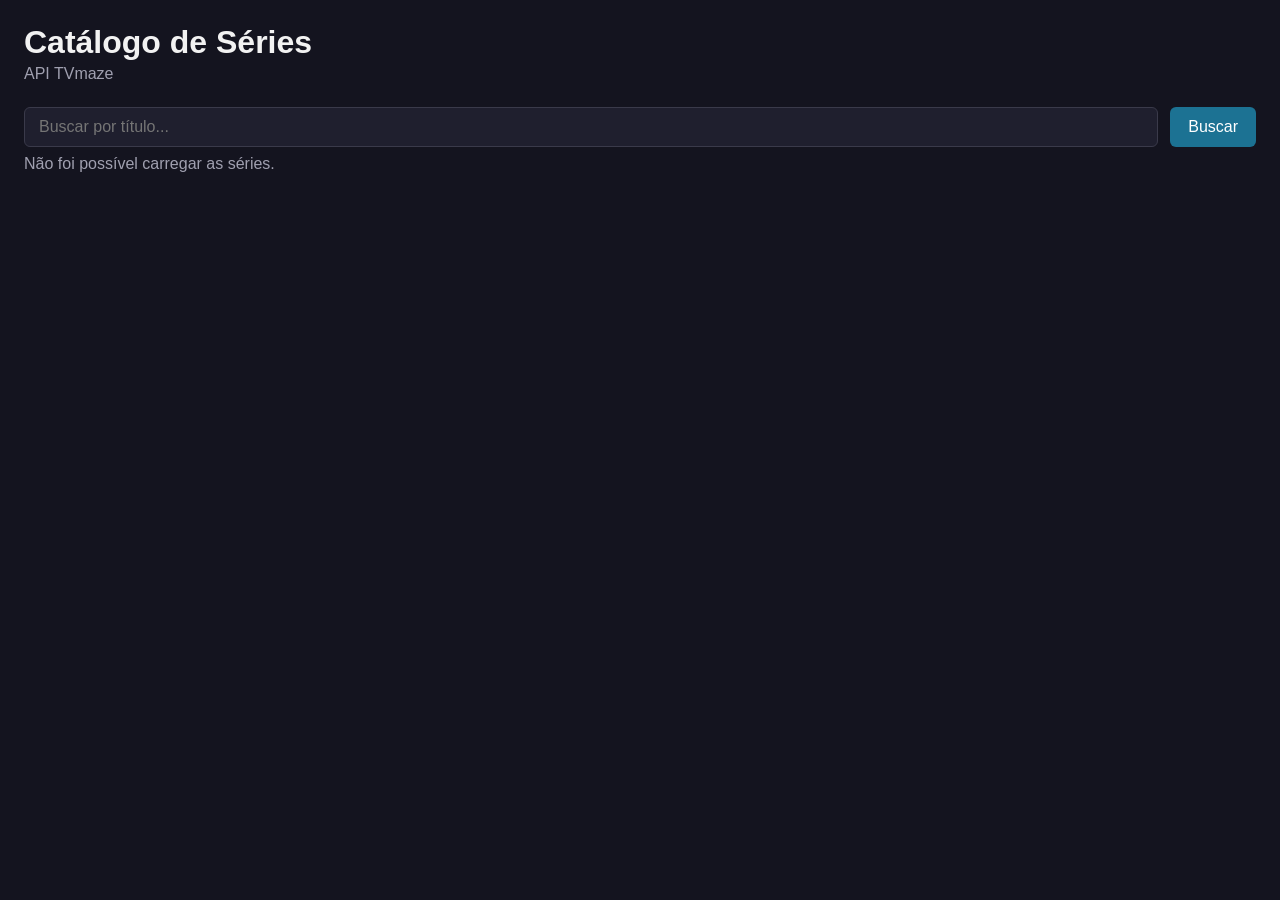
<file: aula10_final/index.html>
<!DOCTYPE html>
<html lang="pt-br">
<head>
  <meta charset="UTF-8">
  <meta name="viewport" content="width=device-width, initial-scale=1.0">
  <title>Catálogo de Séries</title>
  <link rel="stylesheet" href="style.css">
</head>
<body>

  <h1>Catálogo de Séries</h1>
  <p class="subtitulo">API TVmaze</p>

  <!-- AULA 10 — a busca agora é um formulário: o envio chama a API (endpoint /search/shows) -->
  <form class="controles" onsubmit="buscarSeries(event)" novalidate>
    <input type="text" class="busca" placeholder="Buscar por título...">
    <button type="submit" class="btn-buscar">Buscar</button>
  </form>

  <p class="contador"></p>

  <div class="grid-series"></div>

  <script src="script.js"></script>
</body>
</html>
</file>
<file: aula10_final/style.css>
* {
  box-sizing: border-box;
}

body {
  margin: 0;
  font-family: Arial, sans-serif;
  background-color: #14141f;
  color: #f2f2f2;
  padding: 24px;
}

h1 {
  margin: 0 0 4px 0;
}

.subtitulo {
  color: #a0a0b0;
  margin: 0 0 24px 0;
}

.controles {
  display: grid;
  grid-template-columns: 1fr auto;
  gap: 12px;
  margin-bottom: 8px;
}

.busca {
  font-size: 16px;
  padding: 10px 14px;
  border-radius: 6px;
  border: 1px solid #3a3a4a;
  background-color: #1f1f2e;
  color: #f2f2f2;
  min-width: 220px; /* AINDA NÃO VISTO. A busca não fica menor que 220px */
}

.contador {
  color: #a0a0b0;
  margin: 0 0 20px 0;
}

.grid-series {
  display: grid;
  grid-template-columns: repeat(auto-fill, minmax(170px, 1fr));
  gap: 20px;
}

.serie {
  background-color: #1f1f2e;
  border-radius: 8px;
  overflow: hidden; /* AINDA NÃO VISTO. Corta o que passar dos cantos arredondados */
  transition: transform 0.15s ease;
}

.serie:hover {
  transform: translateY(-4px);
}

.serie img {
  width: 100%;
  display: block;
  aspect-ratio: 2 / 3; /* AINDA NÃO VISTO. Mantém a proporção do pôster */
  object-fit: cover;   /* AINDA NÃO VISTO. Preenche o espaço sem distorcer a imagem */
}

.serie .info {
  padding: 10px 12px 14px 12px;
}

.serie h2 {
  font-size: 15px;
  margin: 0 0 6px 0;
  line-height: 1.25; /* AINDA NÃO VISTO. Espaço entre linhas quando o título quebra */
}

.serie p {
  font-size: 13px;
  color: #a0a0b0;
  margin: 0;
}

@media (max-width: 600px) {
  .controles {
    grid-template-columns: 1fr;
  }
}

/* AULA 10 — botão de busca do formulário */
.btn-buscar {
  font-size: 16px;
  padding: 10px 18px;
  border: none;
  border-radius: 6px;
  background-color: #1c7293;
  color: #ffffff;
  cursor: pointer;
}
</file>
